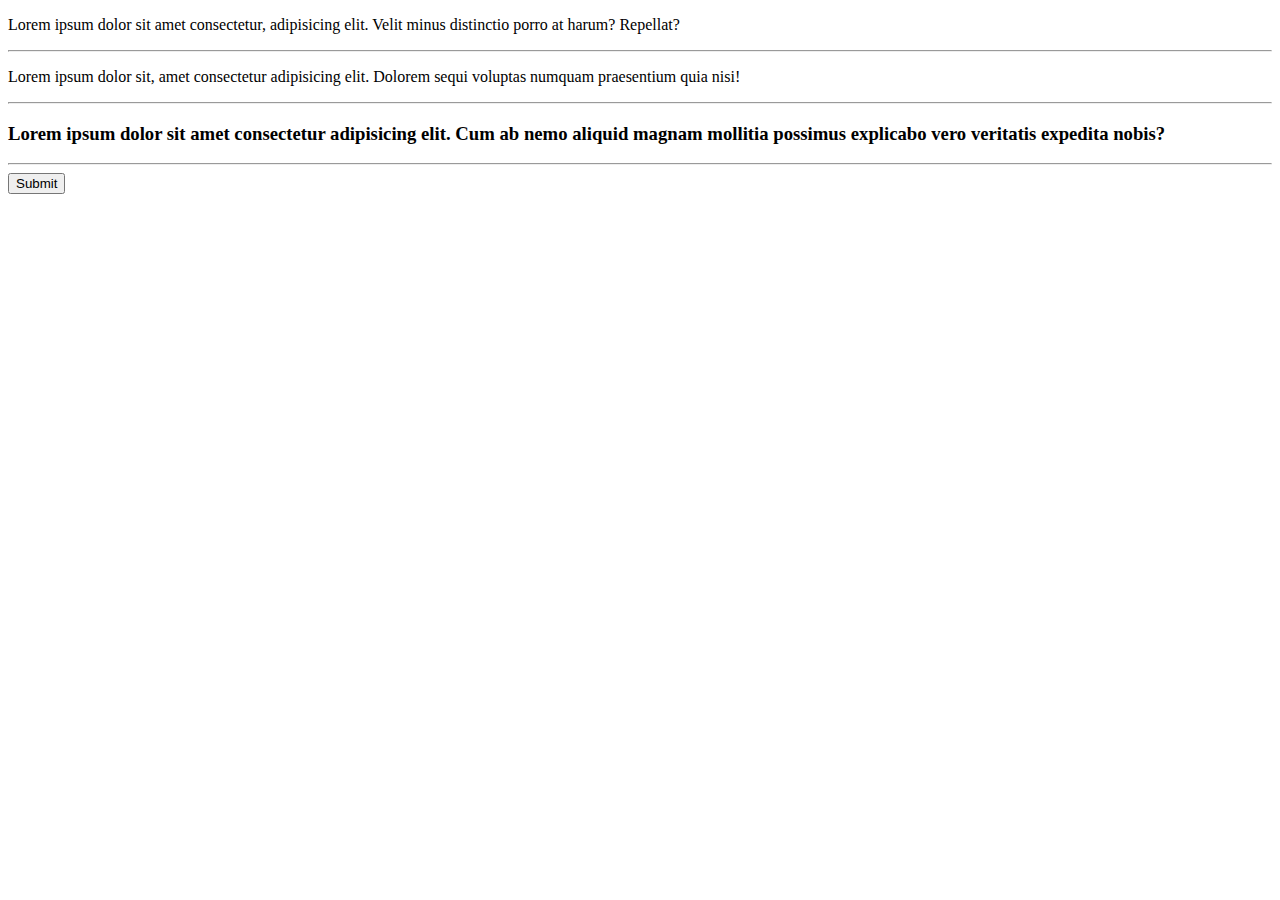
<file: Day1/index.html>
<!DOCTYPE html>
<html lang="en">
<head>
    <meta charset="UTF-8">
    <meta http-equiv="X-UA-Compatible" content="IE=edge">
    <meta name="viewport" content="width=device-width, initial-scale=1.0">
    <!-- jQuery CDN (Content Delivery Network). -->
    <script src="https://code.jquery.com/jquery-3.6.0.min.js"
        integrity="sha256-/xUj+3OJU5yExlq6GSYGSHk7tPXikynS7ogEvDej/m4=" crossorigin="anonymous"></script>

    <title>jQuery_Day_1</title>
</head>
<body>
    <p class="fLine">Lorem ipsum dolor sit amet consectetur, adipisicing elit. Velit minus distinctio porro at harum? Repellat?</p>
    <hr><p class="sLine">Lorem ipsum dolor sit, amet consectetur adipisicing elit. Dolorem sequi voluptas numquam praesentium quia nisi!</p><hr>
    <h3>Lorem ipsum dolor sit amet consectetur adipisicing elit. Cum ab nemo aliquid magnam mollitia possimus explicabo vero veritatis expedita nobis?</h3><hr>
    <button id="btn" value="submit"style="text-align:center">Submit</button>
    <script src="./script.js" ></script>
</body>
</html>
</file>
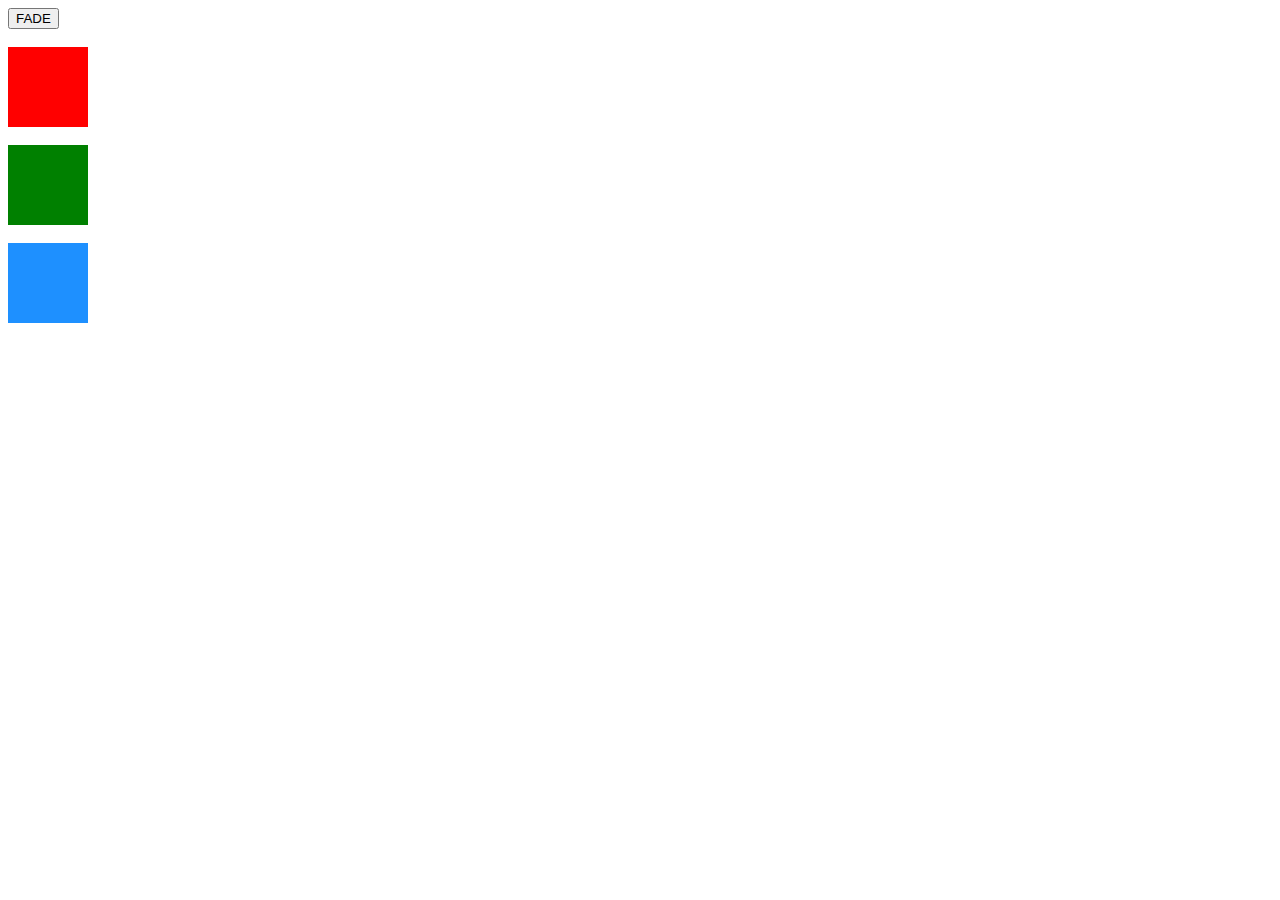
<file: Day2/index.html>
<!DOCTYPE html>
<html lang="en">
<head>
    <meta charset="UTF-8">
    <meta http-equiv="X-UA-Compatible" content="IE=edge">
    <meta name="viewport" content="width=device-width, initial-scale=1.0">
    <script src="https://code.jquery.com/jquery-3.6.0.min.js"
        integrity="sha256-/xUj+3OJU5yExlq6GSYGSHk7tPXikynS7ogEvDej/m4=" crossorigin="anonymous"></script>
    <title>Day2</title>
</head>
<body>
    <button id="flip">FADE</button><br><br>
    <div id=panel>
    <div id="div1" style=" width: 80px;height: 80px;background-color:red;"></div><br><!--   diplay:none will initially hide the element -->
    <div id="div2" style=" width: 80px;height: 80px;background-color:green;"></div><br>
    <div id="div3" style=" width: 80px;height: 80px;background-color:dodgerblue"></div>
    </div>

    <script src="./script.js"></script>
</body>
</html>
</file>
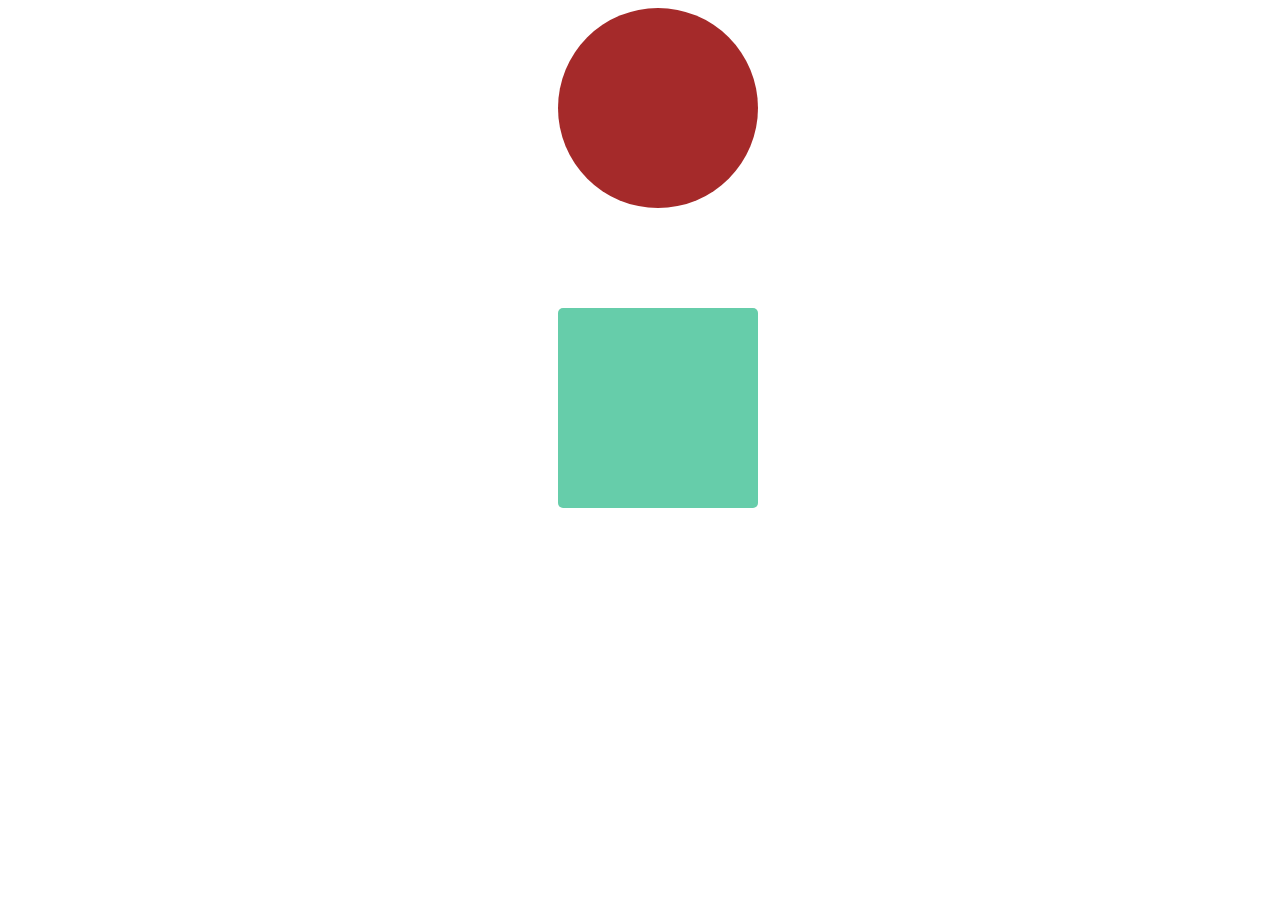
<file: Day3/index.html>
<!DOCTYPE html>
<html lang="en">
<head>
    <meta charset="UTF-8">
    <meta http-equiv="X-UA-Compatible" content="IE=edge">
    <meta name="viewport" content="width=device-width, initial-scale=1.0">
    <title>JQuery</title>
    <!-- copy the code of compressed file and paste in the working directory with .js file -->
    <!-- <script src="./jquery.js"></script>   without CDN --> 
    <script src="https://code.jquery.com/jquery-3.6.0.min.js"
        integrity="sha256-/xUj+3OJU5yExlq6GSYGSHk7tPXikynS7ogEvDej/m4=" crossorigin="anonymous"></script>   
          <!-- with CDN -->
    <link rel="stylesheet" href="./style.css">
</head>
<body>
<div id="container">
    <div id="circle"></div>
    <div id="square"></div>
</div>

<script src="./script.js"></script>
    <script>

        // jQuery=="undefined" ? alert("jQuery not included") : alert("jQuery is included") 
    </script>
</body>
</html>
</file>
<file: Day3/style.css>
#circle{
    width: 200px;
    height: 200px;
    background-color: brown;
    border-radius: 50%;
    margin-left: 550px;
    margin-bottom: 100px;

}
#square{
    width: 200px;
    height: 200px;
    background-color:mediumaquamarine;
    border-radius: 5px;
        margin-left: 550px;

}
</file>
